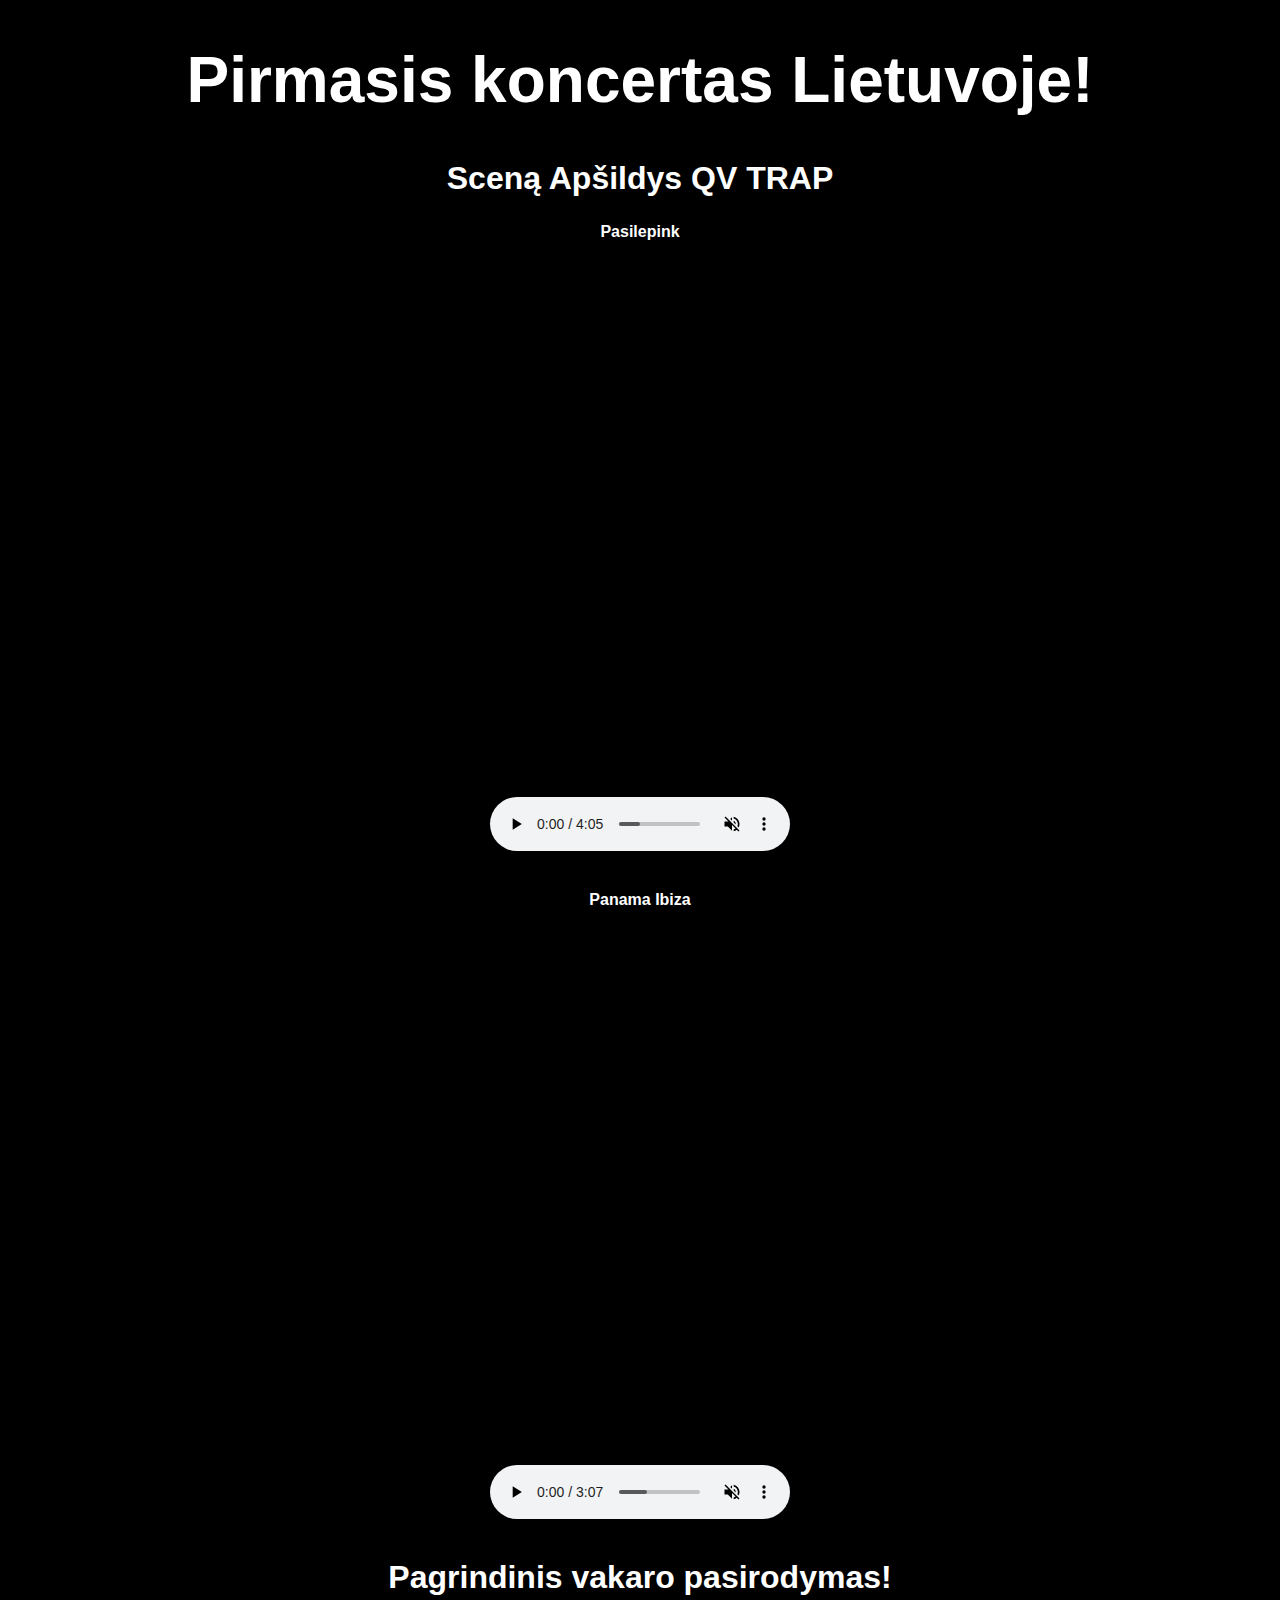
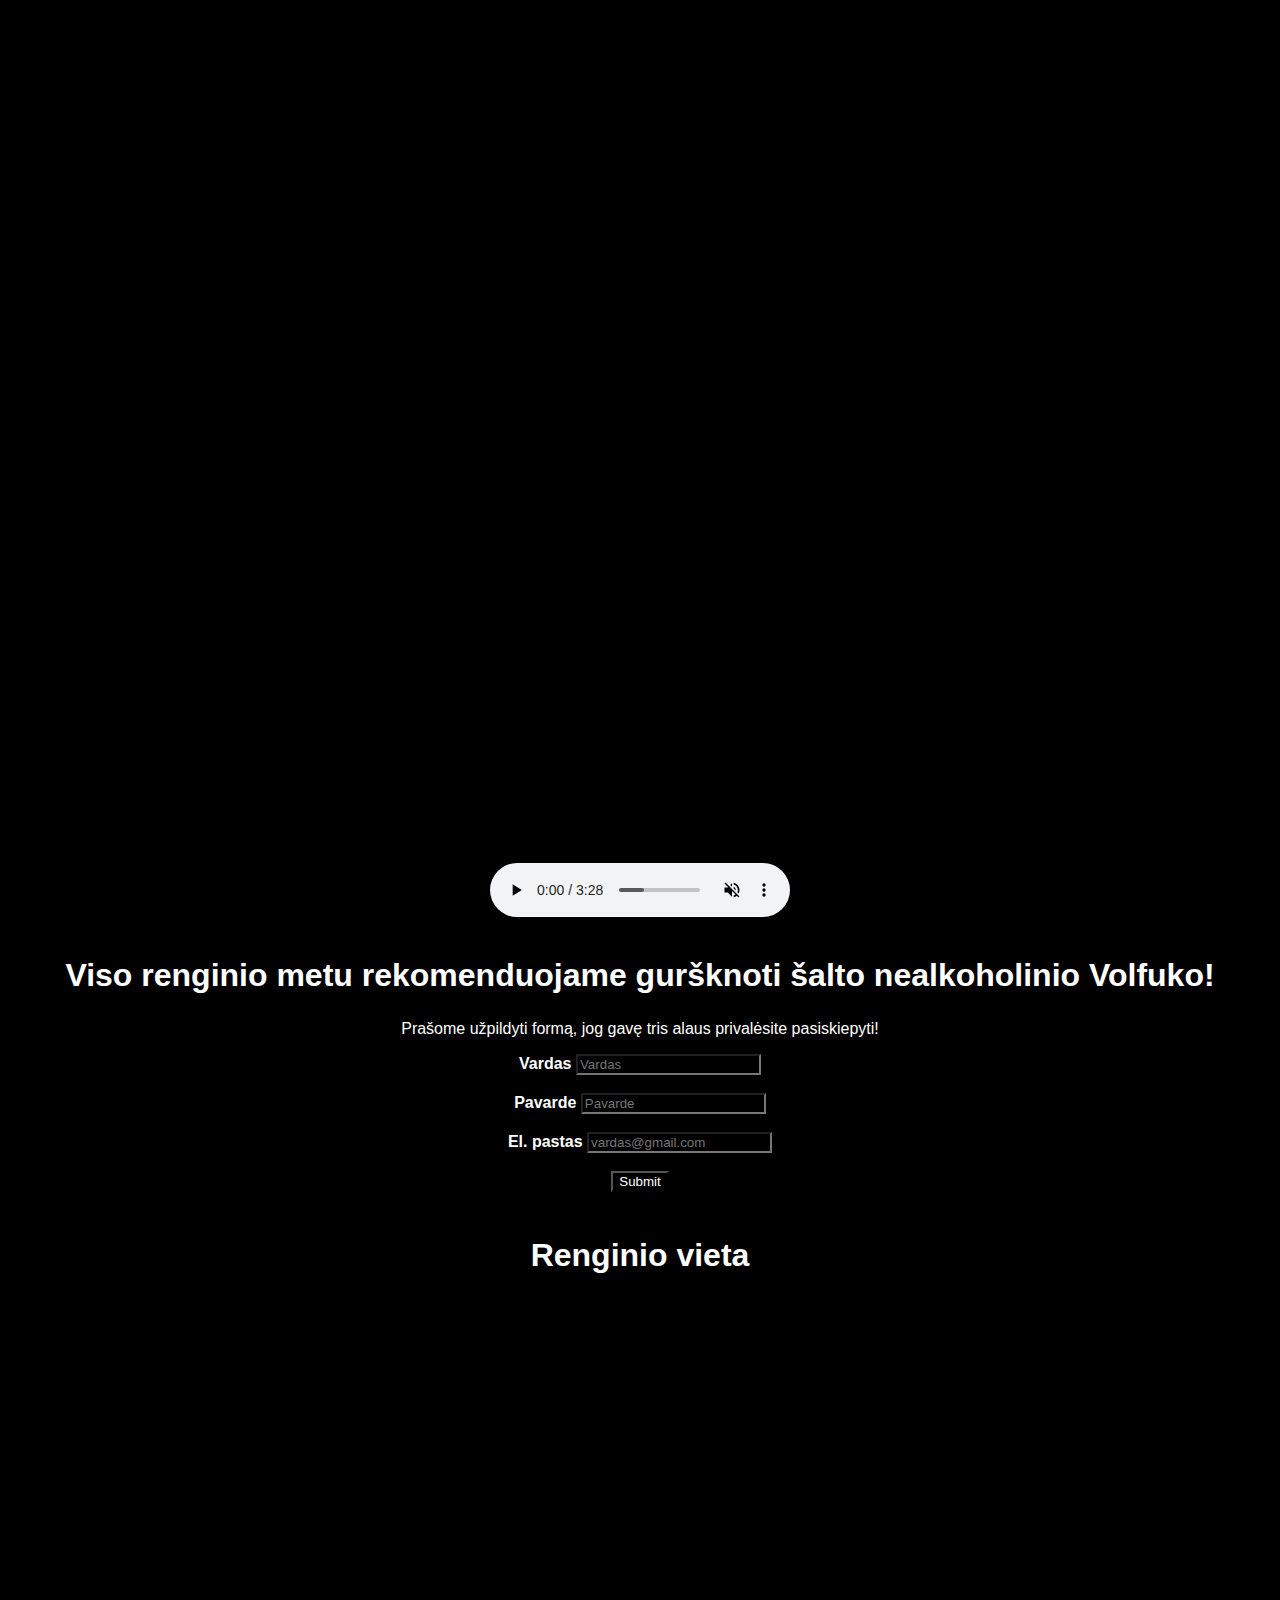
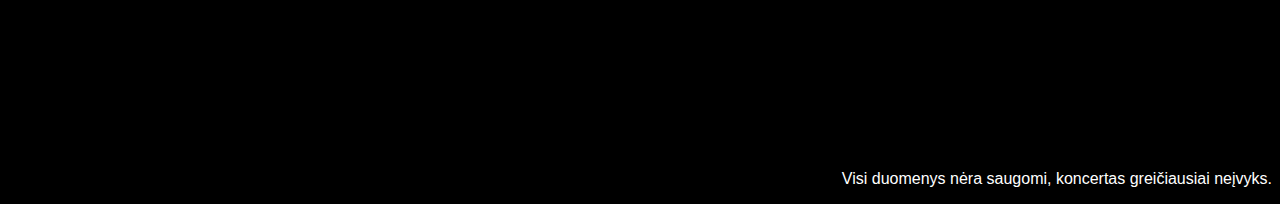
<file: index.html>
<!DOCTYPE html>
<html lang="en">
  <head>
    <meta charset="UTF-8" />
    <meta http-equiv="X-UA-Compatible" content="IE=edge" />
    <meta name="viewport" content="width=device-width, initial-scale=1.0" />
    <title>Koncertas</title>
    <link rel="stylesheet" href="style.css">
  </head>
  <style>
    
   
  </style>
  <body>
    <h1>Pirmasis koncertas Lietuvoje!</h1>
    <h2>Sceną Apšildys QV TRAP</h2>
    <h3>Pasilepink</h3>
    <iframe
      class="video"
      width="800"
      height="500"
      src="https://www.youtube.com/embed/sCEd3L45FWM"
      title="YouTube video player"
      frameborder="0"
      allowfullscreen
    ></iframe>
    <audio
      class="audio"
      src="assets/pasilepink.mp3"
      controls
      muted
      autoplay
      loop
    ></audio>

    <h3>Panama Ibiza</h3>
    <iframe
      class="video"
      width="800"
      height="500"
      src="https://www.youtube.com/embed/yeri0BwvvKc"
      title="YouTube video player"
      frameborder="0"
      allow="accelerometer; autoplay; clipboard-write; encrypted-media; gyroscope; picture-in-picture"
      allowfullscreen
    ></iframe>
    <audio class="audio" src="assets/panama.mp3" controls muted autoplay loop></audio>

    <h2>Pagrindinis vakaro pasirodymas!</h2>
    <iframe
      class="video"
      width="1200"
      height="800"
      src="https://www.youtube.com/embed/sO8EsKbaxyk"
      title="YouTube video player"
      frameborder="0"
      allow="accelerometer; autoplay; clipboard-write; encrypted-media; gyroscope; picture-in-picture"
      allowfullscreen
    ></iframe>
    <audio class="audio" src="assets/ryklys.mp3" controls muted autoplay loop></audio>
    <h2>
      Viso renginio metu rekomenduojame guršknoti šalto nealkoholinio Volfuko!
    </h2>
    <p style="text-align: center">
      Prašome užpildyti formą, jog gavę tris alaus privalėsite pasiskiepyti!
    </p>
    <form
      style="background-color: rgb(0, 0, 0); text-align: center; color: white"
      action="submit.html"
      method="get"
    >
    <label class="form" for="name"><b>Vardas</b></label>
    <input
      id="name"
      type="text"
      name="name"
      placeholder="Vardas"
      required
    /><br /><br />
    <label class="form" for="lname"><b>Pavarde</b></label>
    <input
      id="lname"
      type="text"
      name="lname"
      placeholder="Pavarde"
      required
    /><br /><br />
    <label class="form" for="email"><b>El. pastas</b></label>
    <input
      id="email"
      type="email"
      name="email"
      placeholder="vardas@gmail.com"
      
    /> <br><br>
    <input type="submit"  /><br /><br />
    </form>
    <h2>Renginio vieta</h2>
    <iframe src="https://www.google.com/maps/embed?pb=!1m18!1m12!1m3!1d2294.7101499468527!2d23.912379115897263!3d54.89045688033153!2m3!1f0!2f0!3f0!3m2!1i1024!2i768!4f13.1!3m3!1m2!1s0x46e72271d0b1c3e1%3A0xff421580fc4b8b14!2s%C5%BDalgirio%20arena!5e0!3m2!1slt!2slt!4v1642112848725!5m2!1slt!2slt" width="100%" height="450" style="border:0;" allowfullscreen="" loading="lazy"></iframe>
    <p>Visi duomenys nėra saugomi, koncertas greičiausiai neįvyks.</p>

  </body>
</html>
</file>
<file: style.css>
* {
      background-color: black;
      color: white;
      font-family: Verdana, Geneva, Tahoma, sans-serif;
    }
    h1 {
      text-align: center;
      font-size: 4rem;
    }
    h2 {
      text-align: center;
      font-size: 2rem;
    }
    h3 {
      text-align: center;
      font-size: 1rem;
    }
    .video {
      margin-left: auto;
      margin-right: auto;
      display: block;
    }
    .audio {
      margin: 40px;
      margin-left: auto;
      margin-right: auto;
      display: block;
    }
    p { 
        text-align: right;
    }
</file>
